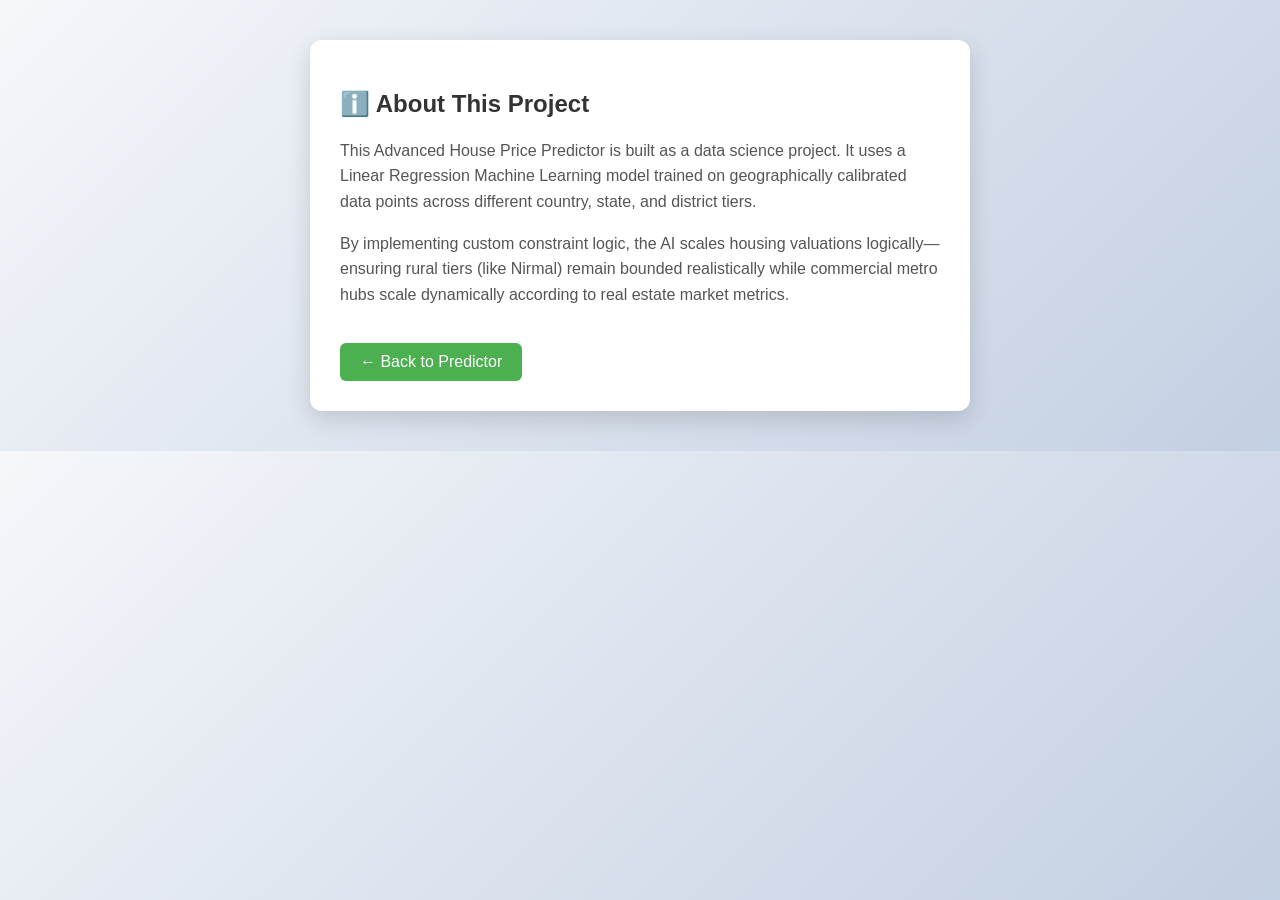
<file: templates/about.html>
<!DOCTYPE html>
<html lang="en">
<head>
    <meta charset="UTF-8">
    <meta name="viewport" content="width=device-width, initial-scale=1.0">
    <title>About - AI Price Predictor</title>
    <style>
        body {
            font-family: 'Segoe UI', sans-serif;
            background: linear-gradient(135deg, #f5f7fa 0%, #c3cfe2 100%);
            margin: 0;
            padding: 40px 20px;
            display: flex;
            justify-content: center;
        }
        .card {
            background: white;
            padding: 30px;
            border-radius: 12px;
            box-shadow: 0 8px 24px rgba(0,0,0,0.15);
            max-width: 600px;
            width: 100%;
        }
        h2 { color: #333; }
        p { color: #555; line-height: 1.6; }
        .back-btn {
            display: inline-block;
            margin-top: 20px;
            padding: 10px 20px;
            background-color: #4CAF50;
            color: white;
            text-decoration: none;
            border-radius: 6px;
        }
    </style>
</head>
<body>
    <div class="card">
        <h2>ℹ️ About This Project</h2>
        <p>This Advanced House Price Predictor is built as a data science project. It uses a Linear Regression Machine Learning model trained on geographically calibrated data points across different country, state, and district tiers.</p>
        <p>By implementing custom constraint logic, the AI scales housing valuations logically—ensuring rural tiers (like Nirmal) remain bounded realistically while commercial metro hubs scale dynamically according to real estate market metrics.</p>
        <a href="/" class="back-btn">← Back to Predictor</a>
    </div>
</body>
</html>
</file>
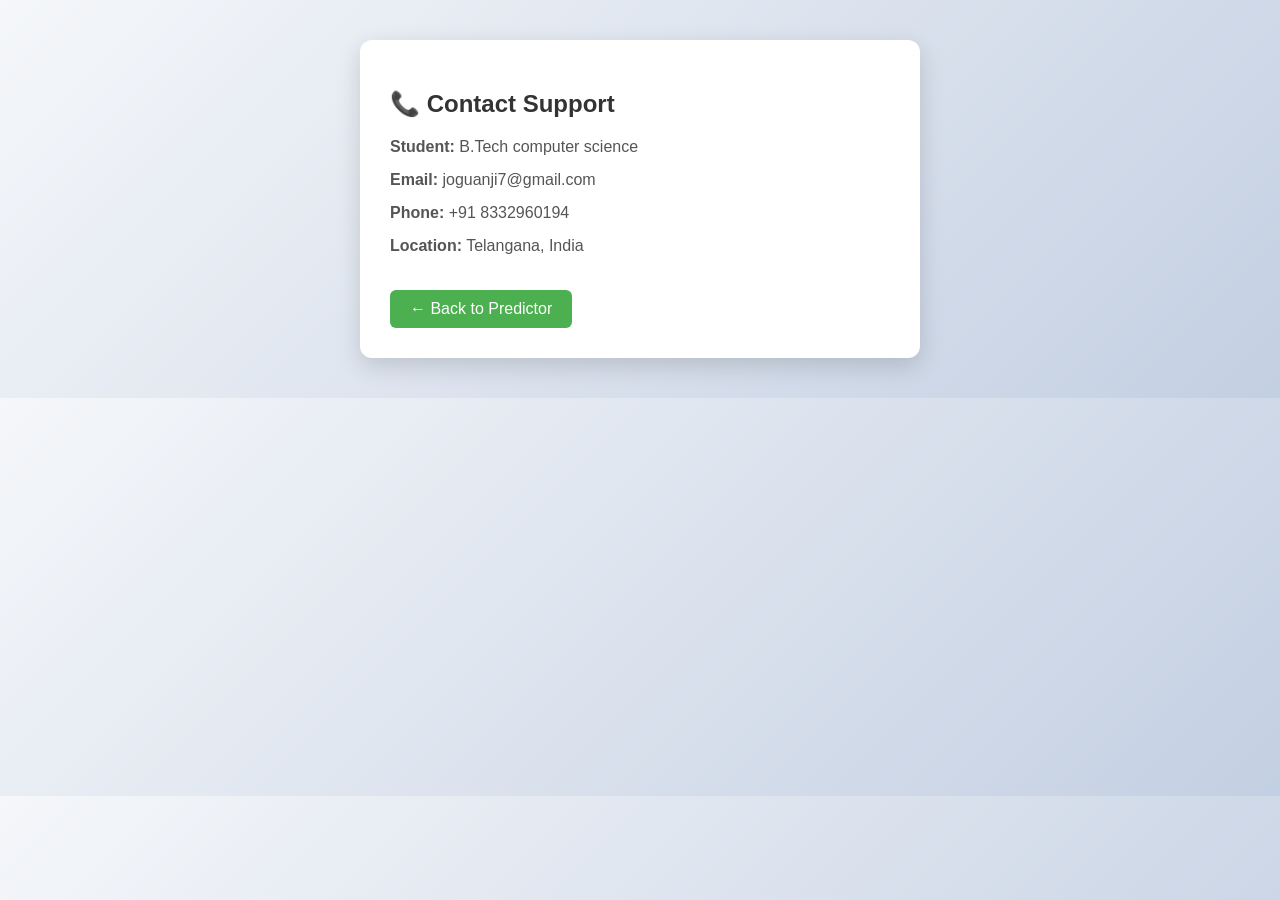
<file: templates/contact.html>
<!DOCTYPE html>
<html lang="en">
<head>
    <meta charset="UTF-8">
    <meta name="viewport" content="width=device-width, initial-scale=1.0">
    <title>Contact - AI Price Predictor</title>
    <style>
        body {
            font-family: 'Segoe UI', sans-serif;
            background: linear-gradient(135deg, #f5f7fa 0%, #c3cfe2 100%);
            margin: 0;
            padding: 40px 20px;
            display: flex;
            justify-content: center;
        }
        .card {
            background: white;
            padding: 30px;
            border-radius: 12px;
            box-shadow: 0 8px 24px rgba(0,0,0,0.15);
            max-width: 500px;
            width: 100%;
        }
        h2 { color: #333; }
        .info-item { margin: 15px 0; color: #555; font-size: 16px; }
        .back-btn {
            display: inline-block;
            margin-top: 20px;
            padding: 10px 20px;
            background-color: #4CAF50;
            color: white;
            text-decoration: none;
            border-radius: 6px;
        }
    </style>
</head>
<body>
    <div class="card">
        <h2>📞 Contact Support</h2>
        <div class="info-item"><strong>Student:</strong> B.Tech computer science</div>
        <div class="info-item"><strong>Email:</strong> joguanji7@gmail.com</div>
        <div class="info-item"><strong>Phone:</strong> +91 8332960194</div>
        <div class="info-item"><strong>Location:</strong> Telangana, India</div>
        <a href="/" class="back-btn">← Back to Predictor</a>
    </div>
</body>
</html>
</file>
